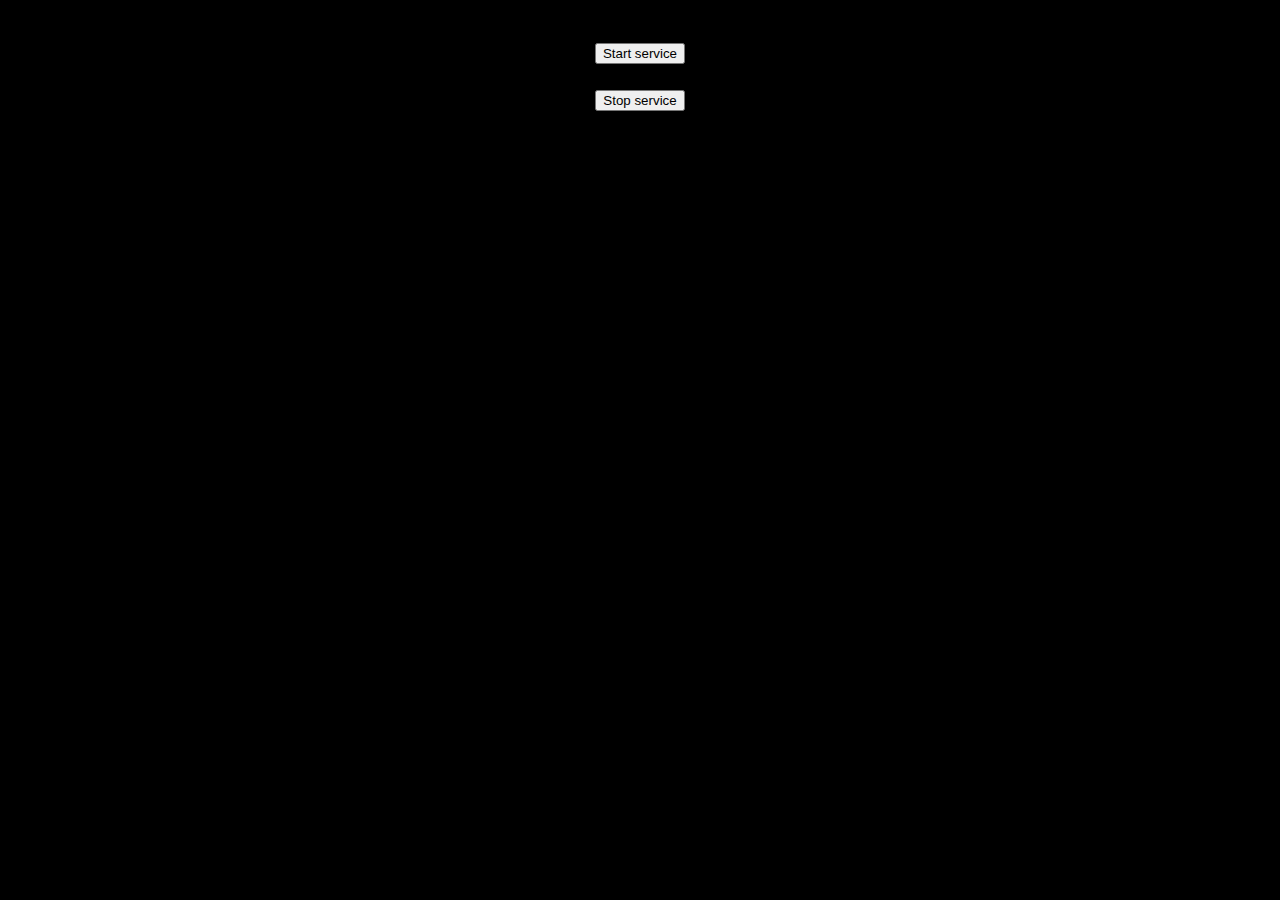
<file: index.html>
<!DOCTYPE html>
<html>

<head>
    <meta charset="utf-8" />
    <link rel="stylesheet" type="text/css" href="css/style.css" />
</head>

<body>
	<div class="content">
		<p id="full_calories"></p>
		<p id="excercise_status"></p>
		<p id="heart_rate"></p>
		<p id="service_status"></p>
		<div><button id="start_service">Start service</button></div><br/>
		<div><button id="stop_service">Stop service</button></div><br/>
	</div>
    <script src="app.js"></script>
    <script type="module">
    import {Service} from 'wrt:service';

    var pkg_id = tizen.application.getCurrentApplication().appInfo.packageId;
    var service_id = "j9ip0p6mw3.Service";
	var service_status = document.querySelector("#service_status");
	service_status.innerHTML = "starting service";
    var my_service = new Service(service_id);


    function startService() {
		var instance = tizen.ppm.requestPermission("http://tizen.org/privilege/healthinfo", onSuccess, onError);
        my_service.start(instance).then(function() {	
            service_status.innerHTML = "Succeeded to start service";
        }, function(error) {
            service_status.innerHTML= "Failed to start service: " + error;
        });
    }

    function stopService() {
        my_service.stop(service_id).then(function() {
            service_status.innerHTML = "Succeeded to stop service";
        }, function(error) {
            service_status.innerHTML = "Failed to stop service: " + error;
        });
    }


	function onSuccess(hrmInfo) {
	    console.log("Success getting heart rate");
	}
	
	function onError(error) {
	    console.log('Error occurred: ' + error.message);
	}

	document.querySelector('#start_service').addEventListener('click', startService);
	document.querySelector('#stop_service').addEventListener('click', stopService);
    </script>
    
</body>


</html>
</file>
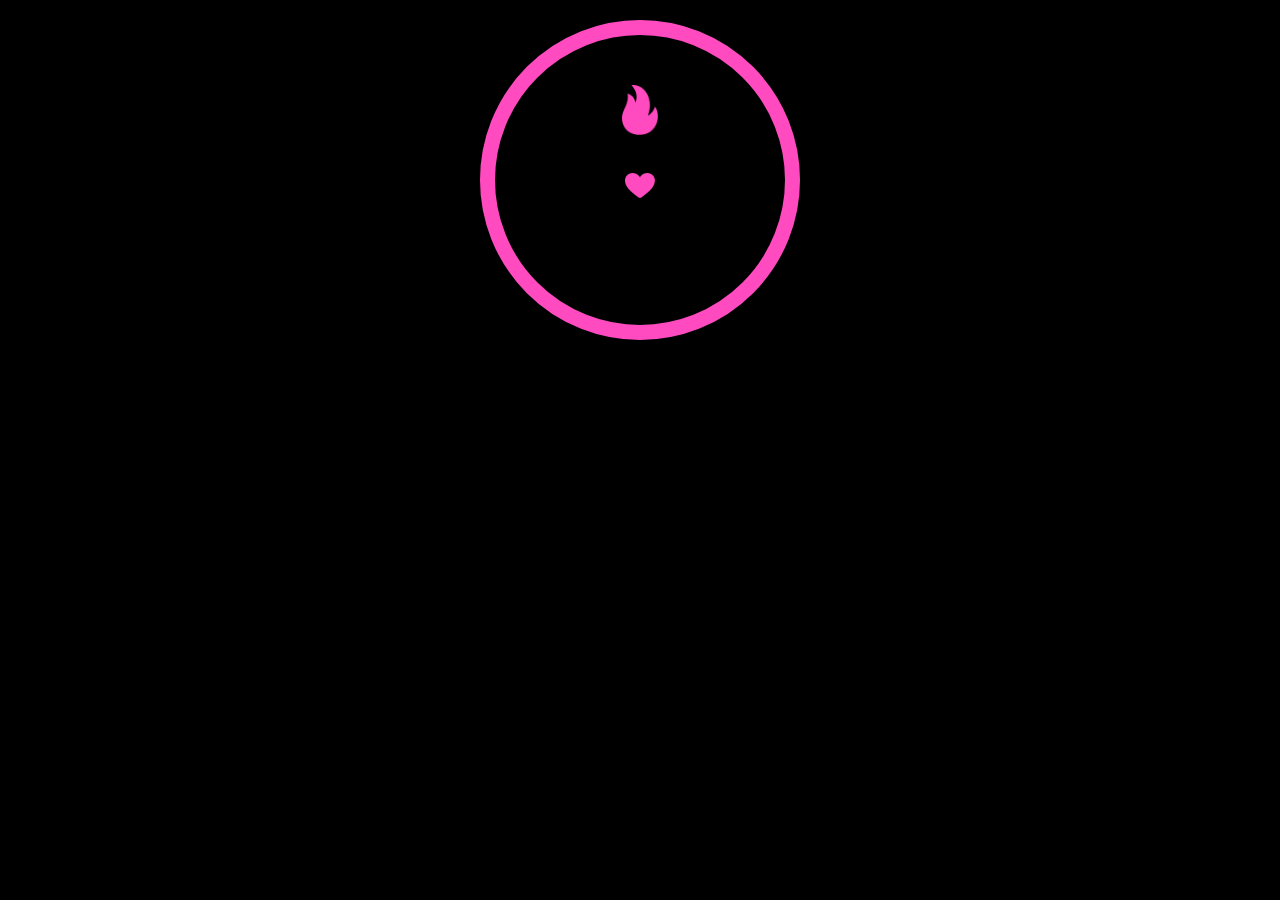
<file: widget/CalorieWidgetMain/index.html>
<!DOCTYPE html>
<html>

<head>
    <meta charset="utf-8" />
    <link rel="stylesheet" type="text/css" href="css/style.css" />
</head>

<body>

    <div id="content">
		<div class="circle">
			<p id="calories"class="calorie-text">
			</p>
			<img src="flame.png" class="calorie-icon"/>
			<p id="hr" class="heart-text"></p>
			<img src="heart.png" class="heart-icon"/>
		</div>
    </div>
    <script src="js/main.js"></script>
</body>

</html>
</file>
<file: css/style.css>
body {
    background-color: #000000;
    color: #FFFFFF;
    margin: 0px auto;
    padding: 20px;
    font-size: 20px;
    text-align: center;
}

.content{
	margin-left: 40px;
	margin-right: 40px; 
}
</file>
<file: widget/CalorieWidgetMain/css/style.css>
body {
    margin: 0px auto;
    padding: 20px;
    font-size: 20px;
    background: #000000;
}


.content{ 
}

.circle{
    width: 290px;
    height: 290px;
    font-size:50px;
    color:#fff;
    margin: auto;
    border-style: solid;
  	border-color: #FF4AC0;
  	border-width: 15px;
    text-align:center;
   	border-radius: 100%;
    line-height: normal;
}


.calorie-text{
	color: #FF4AC0;
	margin-bottom: 0px;
}

.heart-text{
	color: #FF4AC0;
	margin-bottom: 0px;
	margin-top: 20px;
	font-size:35px;
}

.calorie-icon{
	width: auto;
	height:50px;
	margin: 0px;
}

.heart-icon{
	width: auto;
	height:25px;
	margin: 0px 0px 15px 0px;
}
</file>
